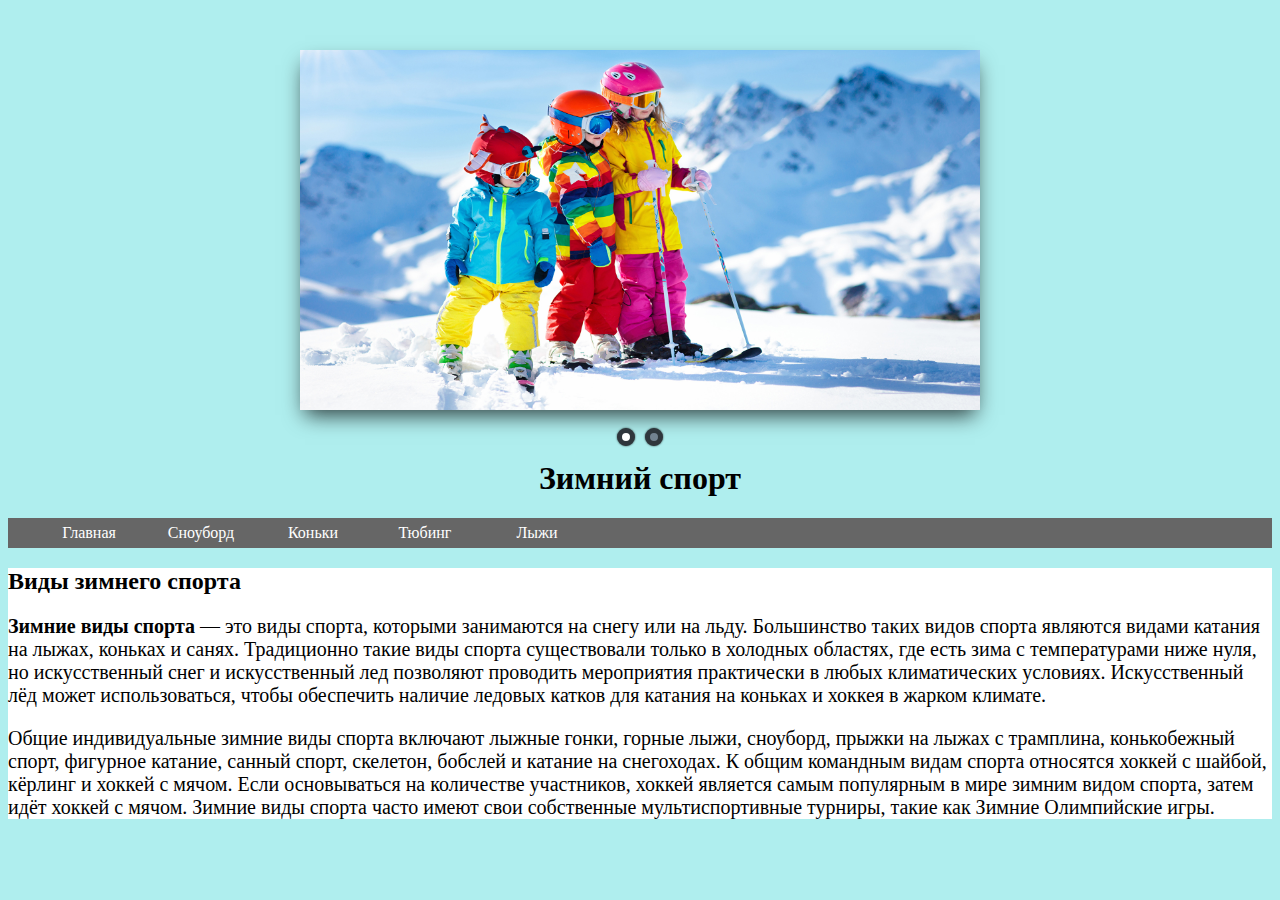
<file: index.html>
<!doctype html>
<html>
    <head>
        <meta charset="utf-8">
			<title>Зимной спорт</title>
			<link rel="stylesheet" type="text/css" href="style.css">
    </head>
    <body>


                    <div class="adaptivny-slayder">
  <input type="radio" name="kadoves" id="slaid1" checked>
  <input type="radio" name="kadoves" id="slaid2">

  <div class="kadoves">
  <label for="slaid1"></label>
  <label for="slaid2"></label>
  </div>

  <div class="adaptivny-slayder-lasekun">
  <div class="abusteku-deagulus">
       <img src=" Winter_Skiing_Boys_Little_girls_Three_3_Snow_558065_2048x1152.jpg" alt="Центрируем изображение" class="center-img" width="480" height="360"/>
       <img src="sport-zima-gory-muzhchina-sneg-solntse-el-shapka-lyzhi-e1561141174459.jpg" alt="Центрируем изображение" class="center-img" width="480" height="360"/>

 </div>
  </div>
</div>



        <header>

        <h1 align="center">Зимний спорт</h1>
        </header>



        <div id="flex">
          <nav>
              <ul id="navbar">
                  <li><a href="index.html">Главная</a></li>
                          <li><a href="week0.html">Сноуборд</a></li>
                          <li><a href="stranica1.html">Коньки</a></li>
                          <li><a href="stranica2.html">Тюбинг</a></li>
                           <li><a href="stranica3.html">Лыжи</a></li>
              </ul>
          </nav>
          <main>
              <h2>Виды зимнего спорта</h2>
              <p style='font-size:20px ; '> <b>Зимние виды спорта </b>— это виды спорта, которыми занимаются на снегу или на льду. Большинство таких
              видов спорта являются видами катания на лыжах, коньках и санях. Традиционно такие виды спорта существовали только в холодных областях,
              где есть зима с температурами ниже нуля, но искусственный снег и искусственный лед позволяют
              проводить мероприятия практически в любых климатических условиях. Искусственный лёд может использоваться, чтобы обеспечить наличие ледовых
              катков для катания на коньках и хоккея в жарком климате.<p>

<p1 style='font-size:20px ; '>Общие индивидуальные зимние виды спорта включают лыжные гонки, горные лыжи, сноуборд, прыжки
на лыжах с трамплина, конькобежный спорт, фигурное катание, санный спорт, скелетон, бобслей и катание на снегоходах.
К общим командным видам спорта относятся хоккей с шайбой,
кёрлинг и хоккей с мячом. Если основываться на количестве участников,
хоккей является самым популярным в мире зимним видом спорта, затем идёт хоккей с мячом. Зимние виды спорта часто имеют свои
собственные мультиспортивные турниры, такие как Зимние Олимпийские игры.
              </p1>
          </main>
        </div>
    </body>
    </html>
</file>
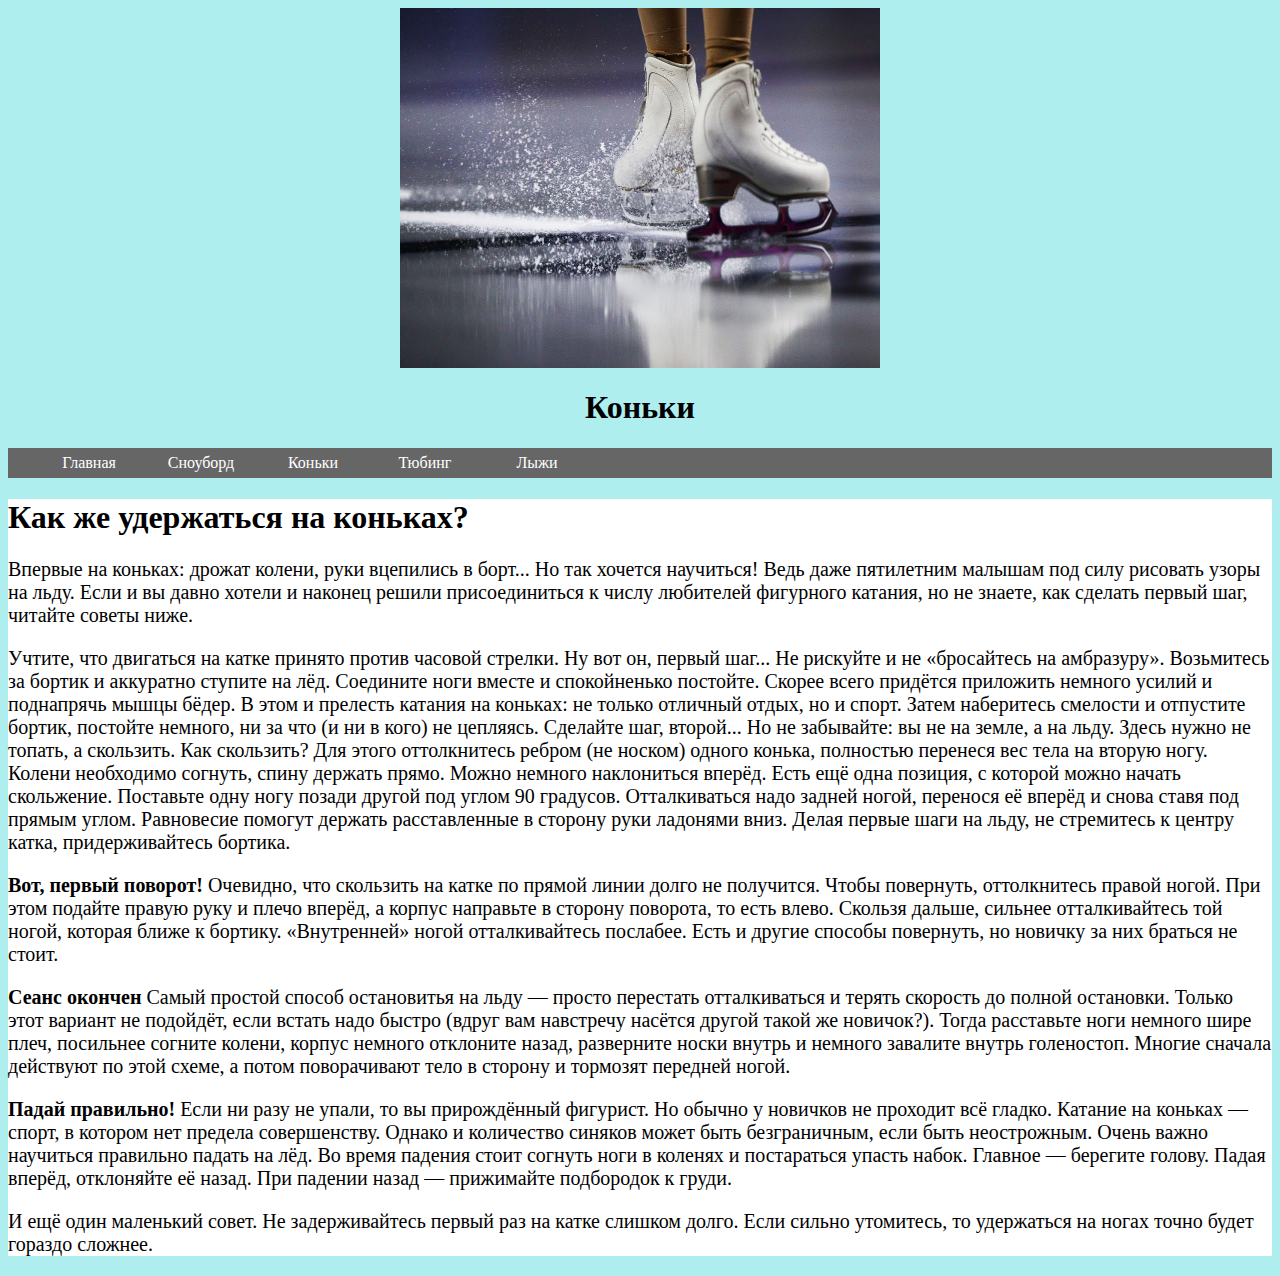
<file: stranica1.html>
<!doctype html>
<html>
    <head>
        <meta charset="utf-8">
			<title>Зимний спорт</title>
			<link rel="stylesheet" type="text/css" href="style.css">
    </head>
    <body>
        <header>
        <img src=maxresdefault.jpg class="center-img" width="480" height="360">
        <h1 align="center">Коньки</h1>
        </header>
            <div>
                <nav>
                    <ul id="navbar">
                        <li><a href="index.html">Главная</a></li>
                          <li><a href="week0.html">Сноуборд</a></li>
                          <li><a href="stranica1.html">Коньки</a></li>
                          <li><a href="stranica2.html">Тюбинг</a></li>
                           <li><a href="stranica3.html">Лыжи</a></li>
                     </ul>
                </nav>

               <main>
                    <h1>Как же удержаться на коньках?</h1>
                    <p style='font-size:20px ; '> Впервые на коньках: дрожат колени, руки вцепились в борт... Но так хочется научиться! Ведь даже пятилетним малышам под силу рисовать узоры на льду. Если и вы давно хотели и
                    наконец решили присоединиться к числу любителей фигурного катания, но не знаете, как сделать первый шаг, читайте советы ниже.</p>
                    <p1 style='font-size:20px ; '> Учтите, что двигаться на катке принято против часовой стрелки. Ну вот он, первый шаг...
                    Не рискуйте и не «бросайтесь на амбразуру». Возьмитесь за бортик и аккуратно ступите на лёд. Соедините ноги вместе и спокойненько постойте. Скорее всего придётся приложить
                    немного усилий и поднапрячь мышцы бёдер. В этом и прелесть катания на коньках: не только отличный отдых, но и спорт.
                    Затем наберитесь смелости и отпустите бортик, постойте немного, ни за что (и ни в кого) не цепляясь. Сделайте шаг, второй... Но не забывайте: вы не на земле, а на льду. Здесь нужно не топать, а скользить. Как скользить?
                    Для этого оттолкнитесь ребром (не носком) одного конька, полностью перенеся вес тела на вторую ногу. Колени необходимо согнуть, спину держать прямо. Можно немного наклониться вперёд.
Есть ещё одна позиция, с которой можно начать скольжение.
Поставьте одну ногу позади другой под углом 90 градусов.
Отталкиваться надо задней ногой, перенося её вперёд и снова ставя под прямым углом.
Равновесие помогут держать расставленные в сторону руки ладонями вниз. Делая первые шаги на льду, не стремитесь к центру катка, придерживайтесь бортика.</p1>
                      <p style='font-size:20px ; '>  <b>Вот, первый поворот!</b>

Очевидно, что скользить на катке по прямой линии долго не получится. Чтобы повернуть, оттолкнитесь правой ногой. При этом подайте правую руку и плечо
вперёд, а корпус направьте в сторону поворота, то есть влево. Скользя дальше, сильнее отталкивайтесь той ногой,
которая ближе к бортику. «Внутренней» ногой отталкивайтесь послабее. Есть и другие способы повернуть, но новичку за них браться не стоит.</p>
                        <p  style='font-size:20px ; '> <b>Сеанс окончен</b>

Самый простой способ остановитья на льду — просто перестать отталкиваться и терять скорость до полной остановки. Только этот вариант
не подойдёт, если встать надо быстро (вдруг вам навстречу насётся другой такой же новичок?). Тогда расставьте ноги немного шире плеч, посильнее
согните колени, корпус немного отклоните назад, разверните
носки внутрь и немного завалите внутрь голеностоп. Многие сначала действуют по этой схеме, а потом поворачивают тело в сторону и тормозят передней ногой.</p>
                   <p style='font-size:20px ; '><b>Падай правильно!</b>

Если ни разу не упали, то вы прирождённый фигурист. Но обычно у новичков не проходит всё гладко. Катание на коньках — спорт,
в котором нет предела совершенству. Однако и количество синяков может быть безграничным, если быть неострожным. Очень важно научиться правильно падать на лёд. Во время падения стоит
согнуть ноги в коленях и постараться упасть набок. Главное — берегите голову. Падая вперёд, отклоняйте её назад. При падении назад — прижимайте подбородок к груди.</p>
                   <p style='font-size:20px ; '>И ещё один маленький совет. Не задерживайтесь первый раз на
                   катке слишком долго. Если сильно утомитесь, то удержаться на ногах точно будет гораздо сложнее.</p>
               </main>
            </div>
    </body>
    </html>
</file>
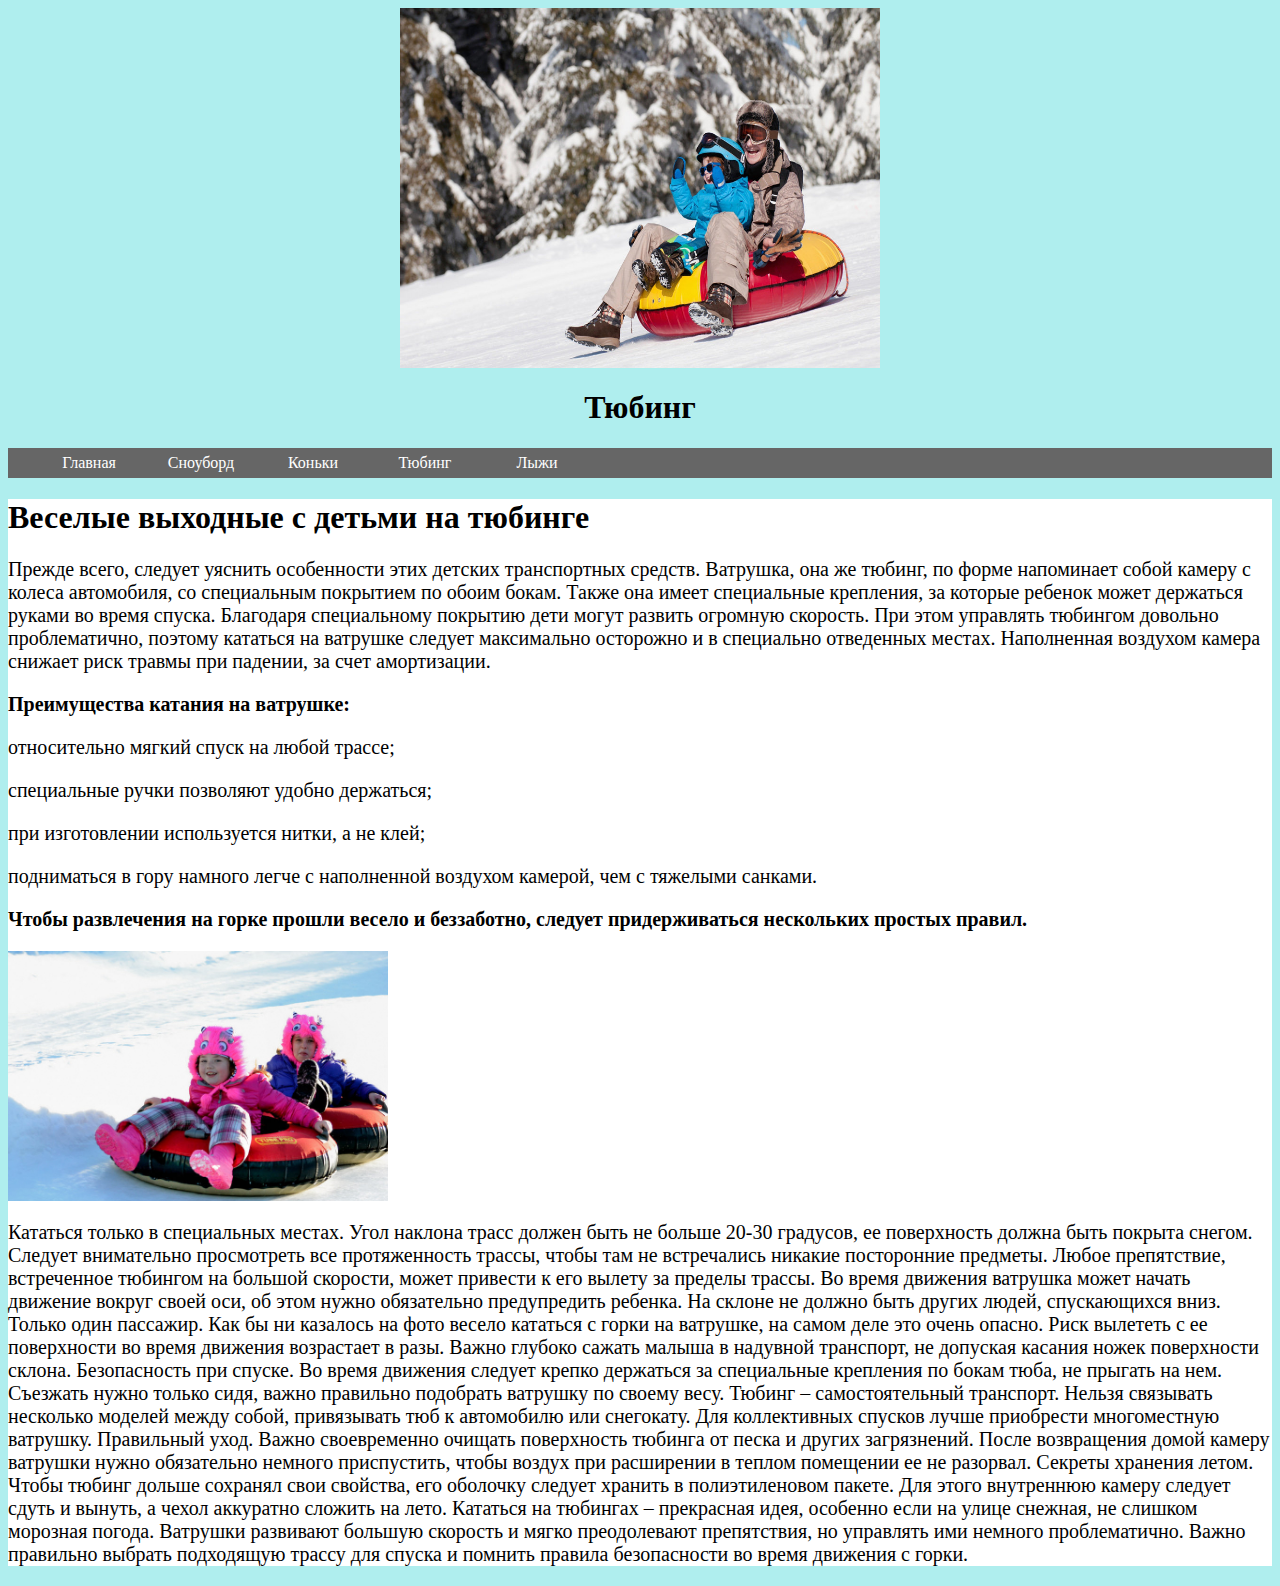
<file: stranica2.html>
<!doctype html>
<html>
    <head>
        <meta charset="utf-8">
			<title>Зимний спорт</title>
			<link rel="stylesheet" type="text/css" href="style.css">
    </head>
    <body>
        <header>
        <img src=3-2.jpg class="center-img" width="480" height="360">
        <h1 align="center">Тюбинг</h1>
        </header>
            <div>
                <nav>
                    <ul id="navbar">
                           <li><a href="index.html">Главная</a></li>
                          <li><a href="week0.html">Сноуборд</a></li>
                          <li><a href="stranica1.html">Коньки</a></li>
                          <li><a href="stranica2.html">Тюбинг</a></li>
                           <li><a href="stranica3.html">Лыжи</a></li>
                     </ul>
                </nav>

               <main>
                    <h1>Веселые выходные с детьми на тюбинге</h1>
                    <p style='font-size:20px ; '> Прежде всего, следует уяснить особенности этих детских транспортных средств. Ватрушка, она же тюбинг,
                    по форме напоминает собой камеру с колеса автомобиля, со специальным покрытием по обоим бокам. Также она имеет специальные крепления,
                    за которые ребенок может держаться руками во время спуска.  Благодаря специальному покрытию
                    дети могут развить огромную скорость. При этом управлять тюбингом довольно проблематично, поэтому кататься на ватрушке следует максимально
                    осторожно и в специально отведенных местах. Наполненная воздухом камера снижает риск травмы при падении, за счет амортизации.</p>

<p style='font-size:20px ; '> <b>Преимущества катания на ватрушке:</b></p>

<p style='font-size:20px ; '>относительно мягкий спуск на любой трассе;</p>
<p style='font-size:20px ; '>специальные ручки позволяют удобно держаться;</p>
<p style='font-size:20px ; '>при изготовлении используется нитки, а не клей;</p>
<p style='font-size:20px ; '>подниматься в гору намного легче с наполненной воздухом камерой, чем с тяжелыми санками.</p>
            <p style='font-size:20px ; '><b> Чтобы развлечения на горке прошли весело и беззаботно, следует придерживаться нескольких простых правил.</b></p>

<p style='font-size:20px ; '> <div class="image"> <a href="#"><img width="480" height="350" src="n222.jpg" /> </a> </div>  </p>
<p style='font-size:20px ; '>Кататься только в специальных местах. Угол наклона трасс должен быть не больше 20-30 градусов, ее поверхность должна быть покрыта снегом. Следует внимательно просмотреть все протяженность трассы, чтобы там не встречались
никакие посторонние предметы. Любое препятствие, встреченное тюбингом на большой скорости, может привести к его вылету за пределы трассы.
Во время движения ватрушка может начать движение вокруг своей оси, об этом нужно обязательно предупредить ребенка. На склоне не должно быть
других людей, спускающихся вниз.
Только один пассажир. Как бы ни казалось на фото весело кататься с горки на ватрушке, на самом деле это очень опасно. Риск вылететь с ее
поверхности во время движения возрастает в разы. Важно глубоко сажать малыша в надувной транспорт, не допуская касания ножек поверхности склона.
Безопасность при спуске. Во время движения следует крепко держаться за специальные крепления по бокам тюба, не прыгать на нем. Съезжать нужно только сидя, важно правильно подобрать ватрушку по своему весу.
Тюбинг – самостоятельный транспорт. Нельзя связывать несколько моделей между собой, привязывать тюб к автомобилю или снегокату.
Для коллективных спусков лучше приобрести многоместную ватрушку.
Правильный уход. Важно своевременно очищать поверхность тюбинга от песка и других загрязнений. После возвращения домой камеру ватрушки нужно обязательно немного приспустить, чтобы воздух при расширении в теплом помещении ее не разорвал.
Секреты хранения летом. Чтобы тюбинг дольше сохранял свои свойства, его оболочку следует хранить в полиэтиленовом пакете.
Для этого внутреннюю камеру следует сдуть и вынуть, а чехол аккуратно сложить на лето.
Кататься на тюбингах – прекрасная идея, особенно если на улице снежная, не слишком морозная погода. Ватрушки развивают
большую скорость и мягко преодолевают препятствия, но управлять ими немного проблематично. Важно правильно выбрать подходящую
трассу для спуска и помнить правила безопасности во время движения с горки.</p>
               </main>
            </div>
    </body>
    </html>
</file>
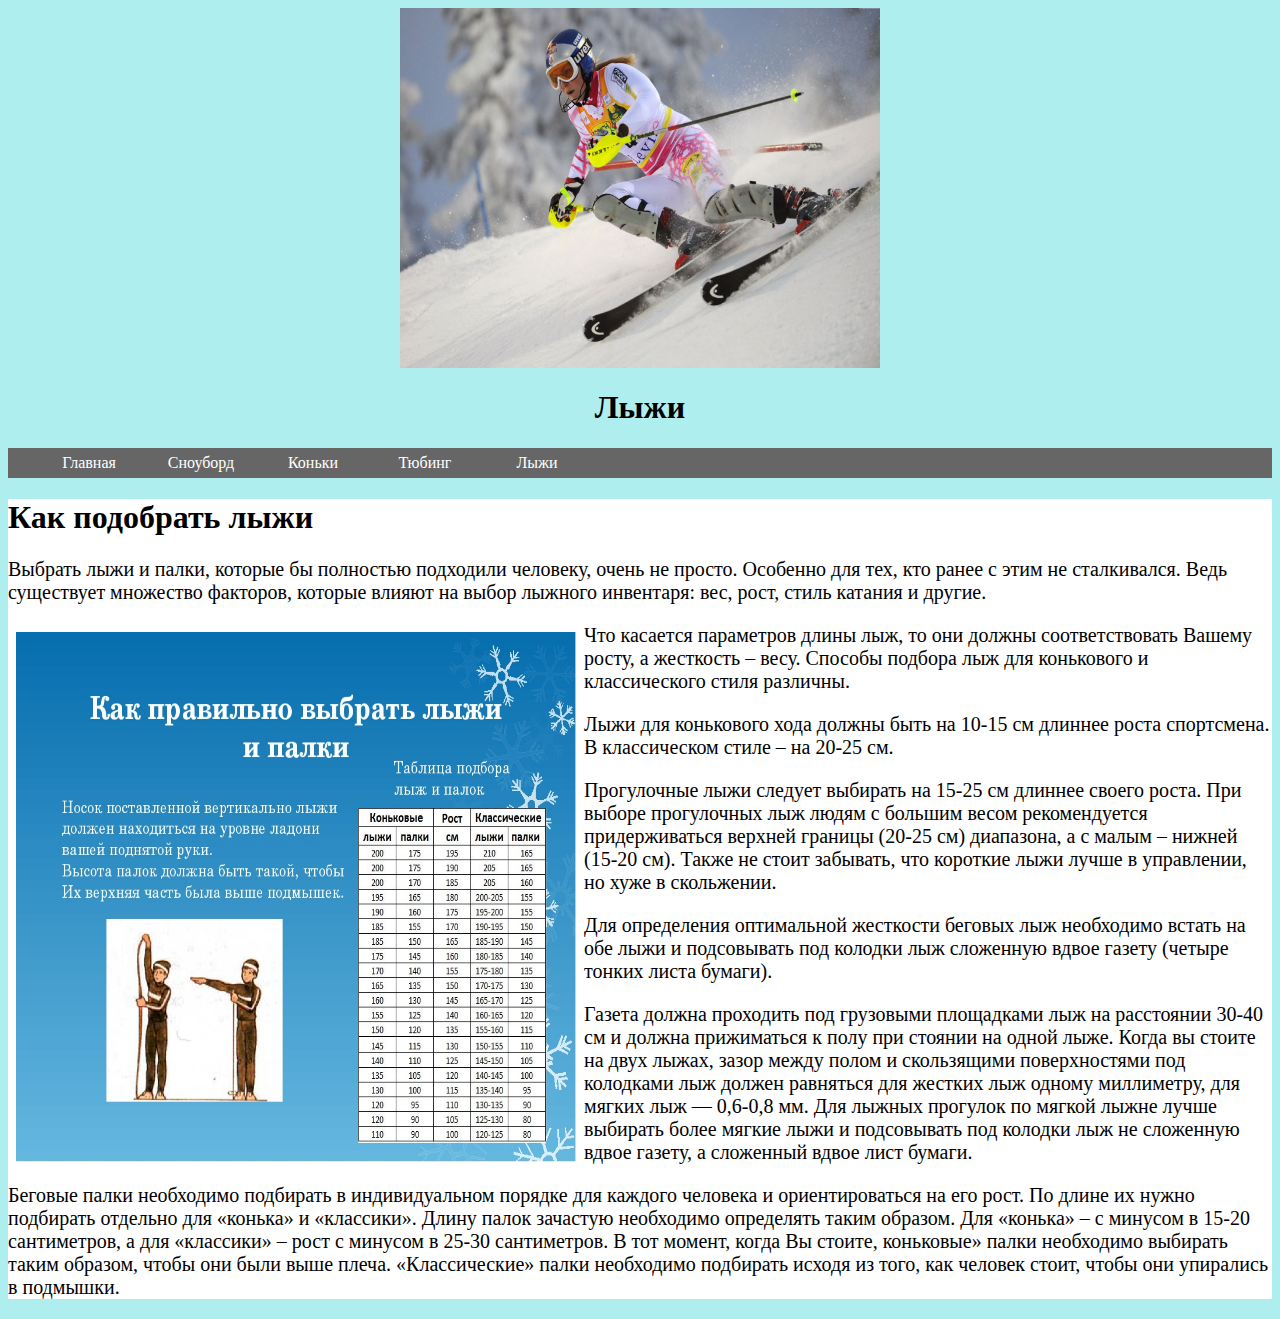
<file: stranica3.html>
<!doctype html>
<html>
    <head>
        <meta charset="utf-8">
			<title>Зимний спорт</title>
			<link rel="stylesheet" type="text/css" href="style.css">
    </head>
    <body>
        <header>
        <img src=19813-zanyatie_sportom-lyzhi-sportsmen-ekstremalnyj_vid_sporta-zimnij_sport-1920x1200.jpg class="center-img" width="480" height="360">
        <h1 align="center">Лыжи</h1>
        </header>
            <div>
                <nav>
                    <ul id="navbar">
                          <li><a href="index.html">Главная</a></li>
                          <li><a href="week0.html">Сноуборд</a></li>
                          <li><a href="stranica1.html">Коньки</a></li>
                          <li><a href="stranica2.html">Тюбинг</a></li>
                           <li><a href="stranica3.html">Лыжи</a></li>
                     </ul>
                </nav>

               <main>
                    <h1>Как подобрать лыжи</h1>
                    <p  style='font-size:20px ; '>Выбрать лыжи и палки, которые бы полностью подходили человеку, очень не просто. Особенно для тех, кто ранее с этим не сталкивался.
                    Ведь существует множество факторов, которые влияют на выбор лыжного инвентаря: вес, рост, стиль катания и другие.</p>

                    <p  style='font-size:20px ; '>
                    <img src="img6.jpg" alt="Тюбинг" align="left" width="560" height="530" style=" border: 8px solid #ffffff;"/> Что касается параметров длины лыж, то они  должны соответствовать Вашему росту,
                    а жесткость – весу. Способы подбора лыж для конькового и классического стиля различны.</p>
                    <p  style='font-size:20px ; '>Лыжи для конькового хода должны быть на 10-15 см длиннее роста спортсмена. В классическом стиле – на 20-25 см.
                   <p  style='font-size:20px ; '> Прогулочные лыжи следует выбирать на 15-25 см длиннее своего роста.
                    При выборе прогулочных лыж людям с большим весом рекомендуется придерживаться верхней границы (20-25 см)
                    диапазона, а с малым – нижней (15-20 см). Также не стоит забывать, что короткие лыжи лучше в управлении, но хуже в скольжении.</p>
                   <p  style='font-size:20px ; '> Для определения оптимальной жесткости беговых лыж необходимо встать на обе лыжи и подсовывать под колодки лыж сложенную вдвое газету (четыре тонких листа бумаги).</p>

<p  style='font-size:20px ; '>Газета должна проходить под грузовыми площадками лыж на расстоянии 30-40 см и должна прижиматься к полу при стоянии на одной лыже.
Когда вы стоите на двух лыжах, зазор между полом и скользящими поверхностями под колодками лыж должен равняться для жестких лыж одному миллиметру, для мягких лыж — 0,6-0,8 мм. Для
лыжных прогулок по мягкой лыжне лучше выбирать более мягкие лыжи и подсовывать под колодки лыж не сложенную вдвое газету, а сложенный вдвое лист бумаги.</p>
                    <p  style='font-size:20px ; '>Беговые палки необходимо подбирать в индивидуальном порядке для каждого человека и ориентироваться на его рост. По длине их нужно подбирать
                    отдельно для «конька» и «классики». Длину палок зачастую необходимо определять таким образом. Для «конька» – с минусом в 15-20 сантиметров,
                    а для «классики» – рост с минусом в 25-30 сантиметров. В тот момент, когда Вы стоите, коньковые» палки необходимо выбирать таким образом, чтобы они были выше плеча.
                    «Классические» палки необходимо подбирать исходя из того, как человек стоит, чтобы они упирались в подмышки.</p>
               </main>
            </div>
    </body>
    </html>
</file>
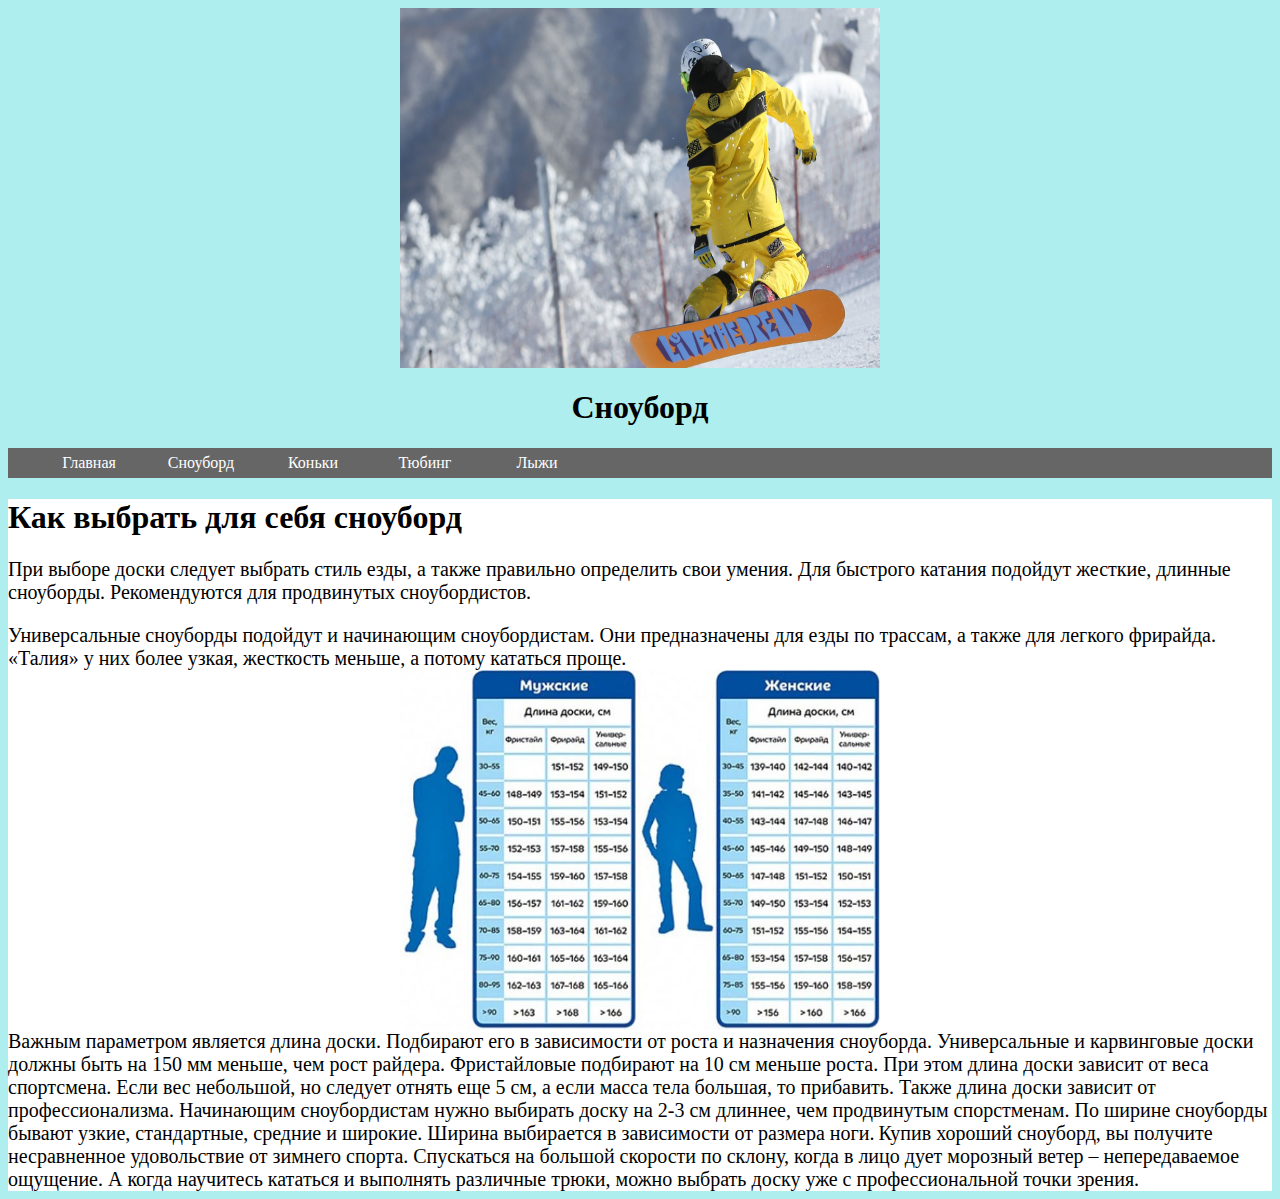
<file: week0.html>
<!doctype html>
<html>
    <head>
        <meta charset="utf-8">
			<title>Зимний спорт</title>
			<link rel="stylesheet" type="text/css" href="style.css">
    </head>
    <body>
        <header>
        <img src=136002-zanyatie_sportom-sportivnyj_inventar-zabava-gornolyzhnyj_kurort-snoubord-1920x1080.jpg alt="Центрируем изображение" class="center-img" width="480" height="360">
        <h1 align="center">Сноуборд</h1>
        </header>
            <div>
                <nav>
                    <ul id="navbar">
                          <li><a href="index.html">Главная</a></li>
                          <li><a href="week0.html">Сноуборд</a></li>
                          <li><a href="stranica1.html">Коньки</a></li>
                          <li><a href="stranica2.html">Тюбинг</a></li>
                           <li><a href="stranica3.html">Лыжи</a></li>
                     </ul>
                </nav>

               <main>
                    <h1>Как выбрать для себя сноуборд</h1>
                    <p style='font-size:20px ; '>При выборе доски следует выбрать стиль езды, а также правильно
                    определить свои умения. Для быстрого катания подойдут жесткие, длинные сноуборды.
                    Рекомендуются для продвинутых сноубордистов.</p>
                     <p1 style='font-size:20px ; '> Универсальные сноуборды подойдут и начинающим сноубордистам. Они предназначены для езды по
                     трассам, а также для легкого фрирайда. «Талия» у них более узкая, жесткость меньше, а потому кататься проще.</p1>
                     <header>
        <img src=snowboard-ves-.jpg.pagespeed.ce.uC7xdEHDZR.jpg  alt="Центрируем изображение" class="center-img" width="480" height="360">
        </header>
                     <p2 style='font-size:20px ; '> Важным параметром является длина доски. Подбирают его в зависимости от роста и назначения сноуборда.
                     Универсальные и карвинговые доски должны быть на 150 мм меньше, чем рост райдера. Фристайловые подбирают на 10 см
                     меньше роста. При этом длина доски зависит от веса спортсмена. Если вес небольшой, но следует отнять еще 5 см, а если масса
                     тела большая, то прибавить. Также длина доски зависит от профессионализма. Начинающим сноубордистам нужно выбирать доску на 2-3 см
                     длиннее, чем продвинутым спорстменам.

По ширине сноуборды бывают узкие, стандартные, средние и широкие. Ширина выбирается в зависимости от размера ноги.</p2>

                    <p3 style='font-size:20px ; '>Купив хороший сноуборд, вы получите несравненное удовольствие от зимнего спорта. Спускаться
                    на большой скорости по склону, когда в лицо дует морозный ветер – непередаваемое ощущение.
                    А когда научитесь кататься и выполнять различные трюки, можно выбрать доску уже с профессиональной точки зрения.</p3>
               </main>
            </div>
    </body>
    </html>
</file>
<file: style.css>
body {
   background-color: #AFEEEE;
}
flex {
    display: flex;
    flex-direction: row;
}

nav {
     background-color: #ececec;
}

main {
     background-color: #ffffff;
}
.center-img {
  display: block;
  margin: 0 auto;
}

#navbar ul {
  display: none;
  background-color: #f90;
  position: absolute;
  top: 100%;
}
#navbar li:hover ul { display: block; }
#navbar, #navbar ul {
  margin: 0;
  padding: 0;
  list-style-type: none;
}
#navbar {
  height: 30px;
  background-color: #666;
  padding-left: 25px;
  min-width: 470px;
}
#navbar li {
  float: left;
  position: relative;
  height: 100%;
}
#navbar li a {
  display: block;
  padding: 6px;
  width: 100px;
  color: #fff;
  text-decoration: none;
  text-align: center;
}
#navbar ul li { float: none; }
#navbar li:hover { background-color: #4682B4; }
#navbar ul li:hover { background-color: #4682B4; }

.image {
 overflow:hidden;
 width: 380px;
 height:250px;
 }

 .image img {
 -moz-transition: all 1s ease-out;
 -o-transition: all 1s ease-out;
 -webkit-transition: all 1s ease-out;
 }

.image img:hover{
 -webkit-transform: scale(1.1);
 -moz-transform: scale(1.1);
 -o-transform: scale(1.1);
 }


 .adaptivny-slayder {
  position: relative;
  max-width: 680px;
  margin: 50px auto;
  box-shadow: 0 10px 20px -5px rgba(0, 0, 0, 0.75);
}

.adaptivny-slayder input[name="kadoves"] {
  display: none;
}

.kadoves {
  position: absolute;
  left: 0;
  bottom: -40px;
  text-align: center;
  width: 100%;
}

.kadoves label {
  display: inline-block;
  width: 8px;
  height: 8px;
  cursor: pointer;
  margin: 0 3px;
  box-shadow: 0 0 2px 0 rgba(0, 0, 0, .8);
  border-radius: 50%;
  border: 5px solid #2f363c;
  background-color: #738290;
}

#slaid1:checked~.kadoves label[for="slaid1"] {
  background-color: white;
}

#slaid2:checked~.kadoves label[for="slaid2"] {
  background-color: white;
}


.adaptivny-slayder-lasekun {
  overflow: hidden;

}

.abusteku-deagulus {
  display: flex;
  width: 100%;
  transition: all 0.5s;
}

.abusteku-deagulus img {
  width: 100%;
  flex-shrink:0;
}

#slaid1:checked~adaptivny-slayder-lasekun abusteku-deagulus {
  transform: translate(0);
}

#slaid2:checked~.adaptivny-slayder-lasekun .abusteku-deagulus {
  transform: translateX(-100%);
}

#slaid3:checked~.adaptivny-slayder-lasekun .abusteku-deagulus {
  transform: translateX(-200%);
}
</file>
